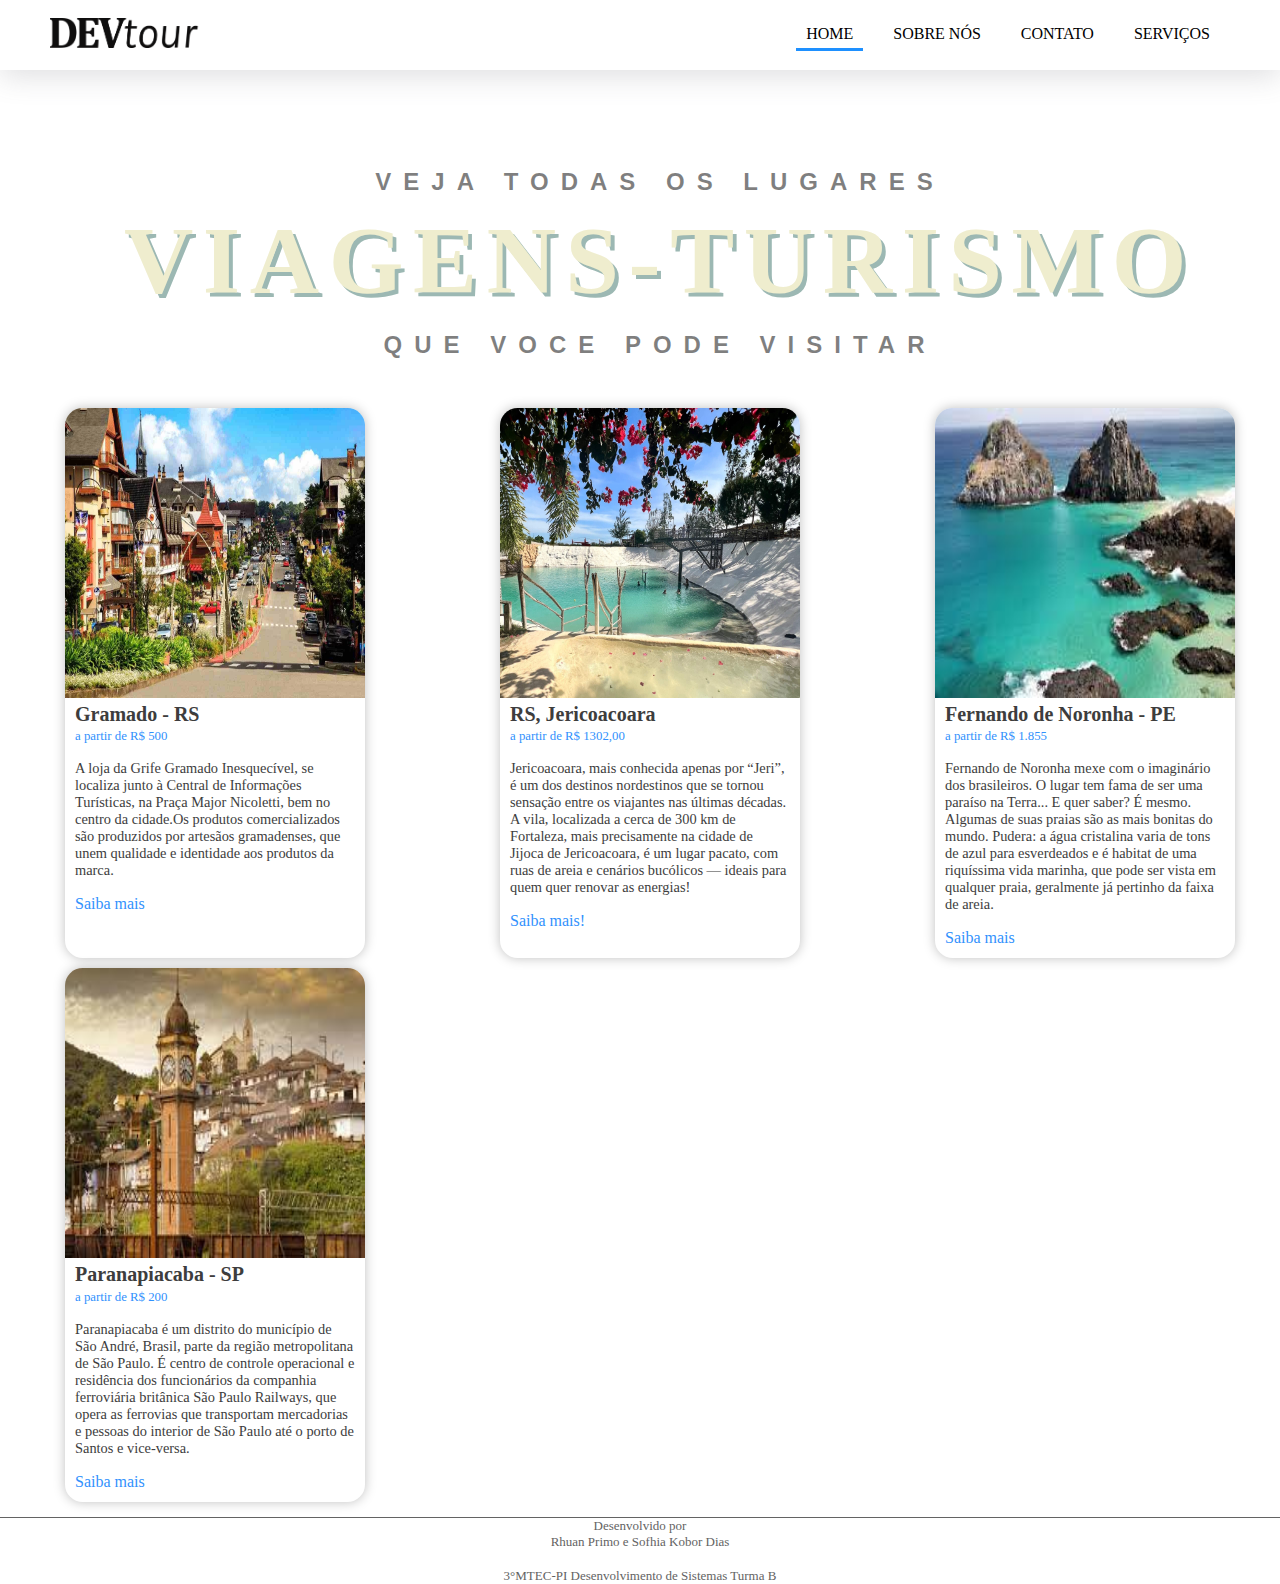
<file: Atividade Arnaldo/index.html>
<!DOCTYPE html>
<html lang="pt-br">

<head>
    <meta charset="UTF-8">
    <meta name="viewport" content="width=device-width, initial-scale=1.0">
    <link rel="stylesheet" href="css/homepage.css">
    <link rel="stylesheet" href="css/banner.css">
    <link rel="shortcut icon" href="img/59118.png" type="image/x-icon">

    <title>DevTour</title>
</head>

<body>
    <header>
        <div class="logo">
            <picture>
                <img src="img/logopreto.png" alt="">
            </picture>
        </div>
        <input type="checkbox" id="nav_check" hidden>
        <nav>
            <ul>
                <li>
                    <a href="index.html" class="active">Home</a>
                </li>
                <li>
                    <a href="pages/Sobre.html">Sobre Nós</a>
                </li>
                <li>
                    <a href="pages/Sobre.html#secao4">Contato</a>
                </li>
                <li>
                    <a href="#serviços">Serviços</a>
                </li>
            </ul>
        </nav>

        <label for="nav_check" class="hamburger">
            <div></div>
            <div></div>
            <div></div>
        </label>
        
    </header>
    <div>
        <h1 class="h1-t"> Veja Todas os lugares <br><span class="span-t" data-shadow-text="Text-Shadow">viagens-Turismo</span><br> que voce pode visitar</h1>
    </div>

    <br> <br>
    <div class="card-grid" id="serviços">
        <div class="card-la card-container">
            <div class="card-img-container">
                <img src="img/Gramado-1-1.webp" alt="" class="card-img" width="290" height="290">
            </div>
            <div class="card-content">
                <h2 class="card-title">Gramado - RS</h2>
                <p class="card-subtitle">a partir de R$ 500</p>
                <p class="card-desc">A loja da Grife Gramado Inesquecível, se localiza junto à Central de Informações Turísticas, na Praça Major Nicoletti, bem no centro da cidade.Os produtos comercializados são produzidos por artesãos gramadenses, que unem qualidade e identidade aos produtos da marca.</p>
                <a href="pages/Gramado.html" class="card-button">Saiba mais</a>
            </div>
        </div>
        <div class="card-ny card-container">
            <div class="card-img-container">
                <img src="img/jericoacoara.jpg" alt="" class="card-img" width="290" height="290">
            </div>
            <div class="card-content">
                <h2 class="card-title">RS, Jericoacoara</h2>
                <p class="card-subtitle">a partir de R$ 1302,00</p>
                <p class="card-desc">Jericoacoara, mais conhecida apenas por “Jeri”, é um dos destinos nordestinos que se tornou sensação entre os viajantes nas últimas décadas. A vila, localizada a cerca de 300 km de Fortaleza, mais precisamente na cidade de Jijoca de Jericoacoara, é um lugar pacato, com ruas de areia e cenários bucólicos — ideais para quem quer renovar as energias!</p>
                <a href="pages/Jericoacoara.html" class="card-button">Saiba mais!</a>
            </div>
        </div>
        <div class="card-ch card-container">
            <div class="card-img-container">
                <img src="img/transferir.jpg" alt="" class="card-img" width="290" height="290">
            </div>
            <div class="card-content">
                <h2 class="card-title">Fernando de Noronha - PE</h2>
                <p class="card-subtitle">a partir de R$ 1.855</p>
                <p class="card-desc">Fernando de Noronha mexe com o imaginário dos brasileiros. O lugar tem fama de ser uma paraíso na Terra... E quer saber? É mesmo. Algumas de suas praias são as mais bonitas do mundo. Pudera: a água cristalina varia de tons de azul para esverdeados e é habitat de uma riquíssima vida marinha, que pode ser vista em qualquer praia, geralmente já pertinho da faixa de areia.</p>
                <a href="pages/Fernando.html" class="card-button">Saiba mais</a>
            </div>
        </div>
        <div class="card-ch card-container">
            <div class="card-img-container">
                <img src="img/paranapiacaba.jpg" alt="" class="card-img" width="290" height="290">
            </div>
            <div class="card-content">
                <h2 class="card-title">Paranapiacaba - SP</h2>
                <p class="card-subtitle">a partir de R$ 200</p>
                <p class="card-desc">Paranapiacaba é um distrito do município de São André, Brasil, parte da região metropolitana de São Paulo. É centro de controle operacional e residência dos funcionários da companhia ferroviária britânica São Paulo Railways, que opera as ferrovias que transportam mercadorias e pessoas do interior de São Paulo até o porto de Santos e vice-versa.</p>
                <a href="pages\Paranapiacaba.html" class="card-button">Saiba mais</a>
            </div>
        </div>
    </div>
    <footer class="rodape">
            <p>Desenvolvido por <br> Rhuan Primo e Sofhia Kobor Dias</p> <br>
        <p>3°MTEC-PI Desenvolvimento de Sistemas Turma B</p>
    </footer>
    
</body>

</html>
</file>
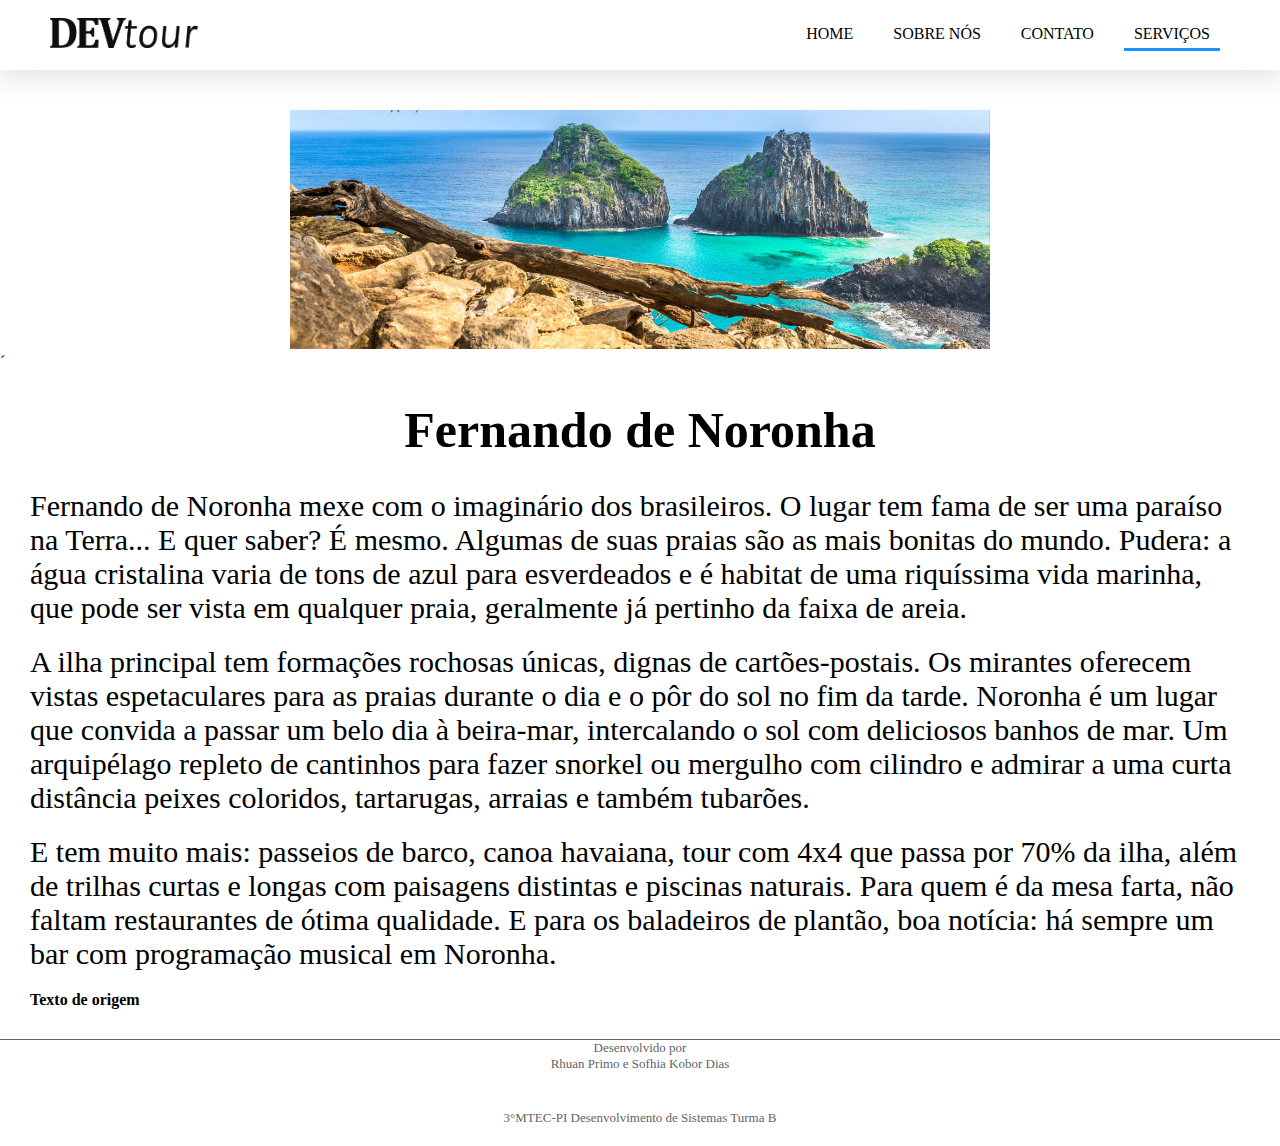
<file: Atividade Arnaldo/pages/Fernando.html>
<!DOCTYPE html>
<html lang="pt-br">
<head>
    <meta charset="UTF-8">
    <meta name="viewport" content="width=device-width, initial-scale=1.0">
    <link rel="shortcut icon" href="../img/59118.png" type="image/x-icon">
    <link rel="stylesheet" href="../css/banner.css">
    <link rel="stylesheet" href="../css/fernando.css">
    <title>Fernando de Noronha</title>
</head>
<body>
    <header>
        <div class="logo">
            <picture>
                <img src="../img/logopreto.png" alt="">
            </picture>
        </div>
        <input type="checkbox" id="nav_check" hidden>
        <nav>
            <ul>
                <li>
                    <a href="../index.html">Home</a>
                </li>
                <li>
                    <a href="../pages/Sobre.html" >Sobre Nós</a>
                </li>
                <li>
                    <a href="#secao4">Contato</a>
                </li>
                <li>
                    <a href="../index.html#serviços" class="active">Serviços</a>
                </li>
            </ul>
        </nav>

        <label for="nav_check" class="hamburger">
            <div></div>
            <div></div>
            <div></div>
        </label>
        
    </header>
    <main>
        <div class="esquerda clearfix">
            <center>
            <picture>
                <img src="../img/fernando-de-noronha.avif" alt="">
            </picture></center>
        </div>
        <div class="direita clearfix">´

            <h2>Fernando de Noronha</h2>
            <div class="texto">
                <p>Fernando de Noronha mexe com o imaginário dos brasileiros. O lugar tem fama de ser uma paraíso na Terra... E quer saber? É mesmo. Algumas de suas praias são as mais bonitas do mundo. Pudera: a água cristalina varia de tons de azul para esverdeados e é habitat de uma riquíssima vida marinha, que pode ser vista em qualquer praia, geralmente já pertinho da faixa de areia.</p>
                <p>A ilha principal tem formações rochosas únicas, dignas de cartões-postais. Os mirantes oferecem vistas espetaculares para as praias durante o dia e o pôr do sol no fim da tarde. Noronha é um lugar que convida a passar um belo dia à beira-mar, intercalando o sol com deliciosos banhos de mar. Um arquipélago repleto de cantinhos para fazer snorkel ou mergulho com cilindro e admirar a uma curta distância peixes coloridos, tartarugas, arraias e também tubarões.</p>
                <p>E tem muito mais: passeios de barco, canoa havaiana, tour com 4x4 que passa por 70% da ilha, além de trilhas curtas e longas com paisagens distintas e piscinas naturais. Para quem é da mesa farta, não faltam restaurantes de ótima qualidade. E para os baladeiros de plantão, boa notícia: há sempre um bar com programação musical em Noronha.</p>
            </div>
            <div class="info">
                <a href="https://guia.melhoresdestinos.com.br/fernando-de-noronha-72-c.html">Texto de origem</a>
            </div>
        </div>
    </main>
    <footer class="rodape">
        <p>Desenvolvido por <br> Rhuan Primo e Sofhia Kobor Dias</p> <br>
    <p>3°MTEC-PI Desenvolvimento de Sistemas Turma B</p>
    </footer>
</body>
</html>
</file>
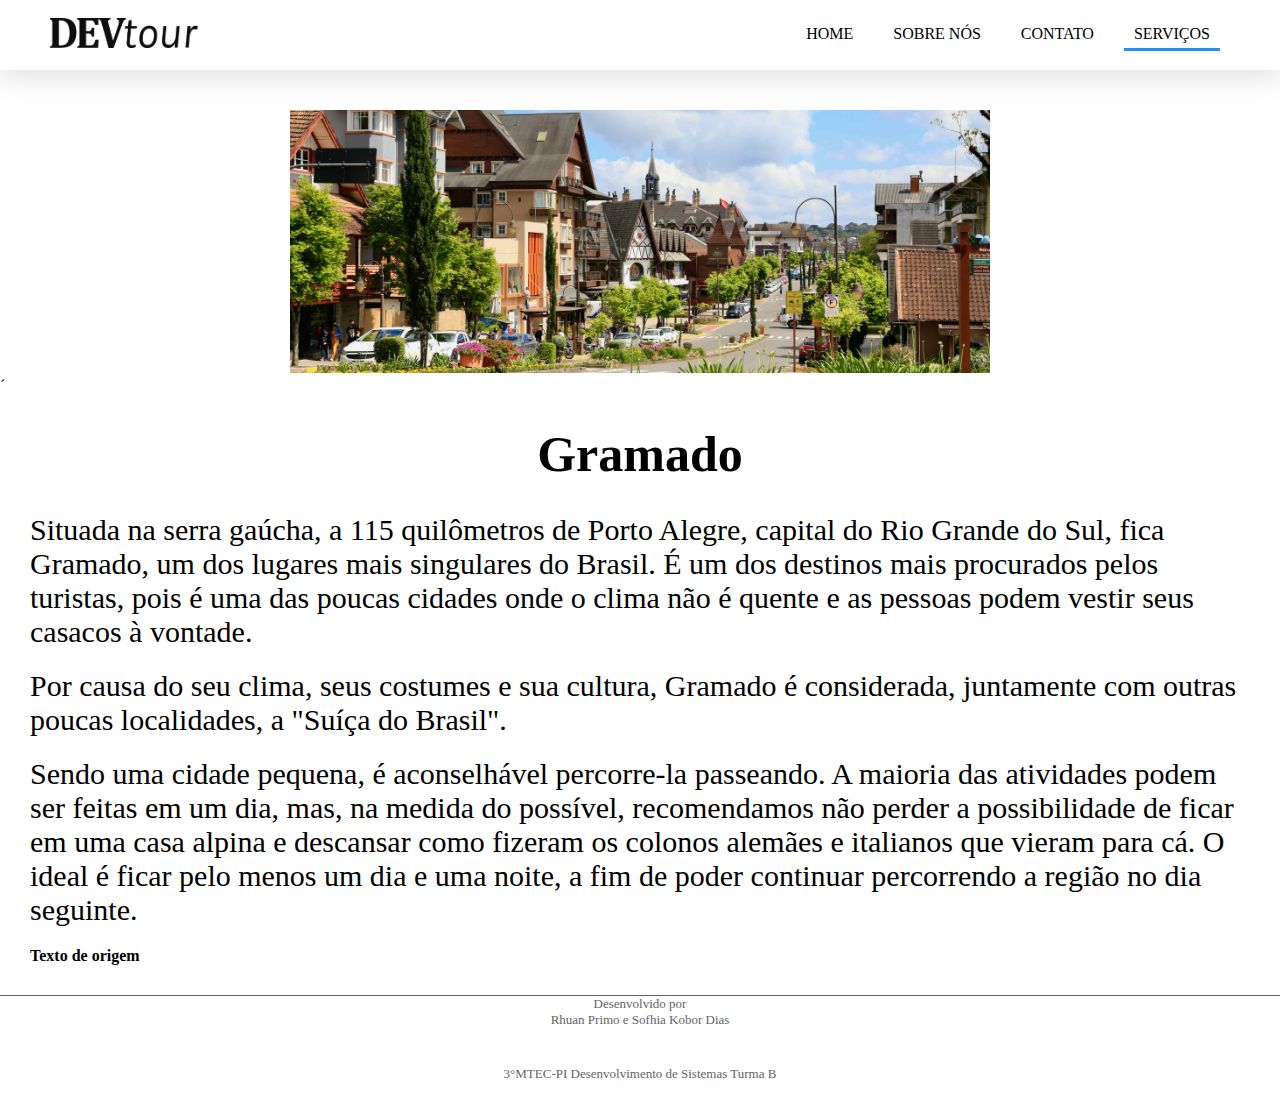
<file: Atividade Arnaldo/pages/Gramado.html>
<!DOCTYPE html>
<html lang="pt-br">
<head>
    <meta charset="UTF-8">
    <meta name="viewport" content="width=device-width, initial-scale=1.0">
    <link rel="shortcut icon" href="../img/59118.png" type="image/x-icon">
    <link rel="stylesheet" href="../css/banner.css">
    <link rel="stylesheet" href="../css/gramado.css">
    <title>Gramado</title>
</head>
<body>
    <header>
        <div class="logo">
            <picture>
                <img src="../img/logopreto.png" alt="">
            </picture>
        </div>
        <input type="checkbox" id="nav_check" hidden>
        <nav>
            <ul>
                <li>
                    <a href="../index.html">Home</a>
                </li>
                <li>
                    <a href="../pages/Sobre.html" >Sobre Nós</a>
                </li>
                <li>
                    <a href="#secao4">Contato</a>
                </li>
                <li>
                    <a href="../index.html#serviços" class="active">Serviços</a>
                </li>
            </ul>
        </nav>

        <label for="nav_check" class="hamburger">
            <div></div>
            <div></div>
            <div></div>
        </label>
        
    </header>
    <main>
        <div class="esquerda clearfix">
            <center>
            <picture>
                <img src="../img/gramado-canela-7-c.jpeg">
            </picture></center>
        </div>
        <div class="direita clearfix">´

            <h2>Gramado</h2>
            <div class="texto">
                <p>Situada na serra gaúcha, a 115 quilômetros de Porto Alegre, capital do Rio Grande do Sul, fica Gramado, um dos lugares mais singulares do Brasil. É um dos destinos mais procurados pelos turistas, pois é uma das poucas cidades onde o clima não é quente e as pessoas podem vestir seus casacos à vontade.
                </p>
                <p>Por causa do seu clima, seus costumes e sua cultura, Gramado é considerada, juntamente com outras poucas localidades, a "Suíça do Brasil".</p>
                <p>Sendo uma cidade pequena, é aconselhável percorre-la passeando. A maioria das atividades podem ser feitas em um dia, mas, na medida do possível, recomendamos não perder a possibilidade de ficar em uma casa alpina e descansar como fizeram os colonos alemães e italianos que vieram para cá. O ideal é ficar pelo menos um dia e uma noite, a fim de poder continuar percorrendo a região no dia seguinte.</p>
            </div>
            <div class="info">
                <a href="https://www.decolar.com/lugares-para-viajar/gramado">Texto de origem</a>
            </div>
        </div>
    </main>
    <footer class="rodape">
        <p>Desenvolvido por <br> Rhuan Primo e Sofhia Kobor Dias</p> <br>
    <p>3°MTEC-PI Desenvolvimento de Sistemas Turma B</p>
    </footer>
</body>
</html>
</file>
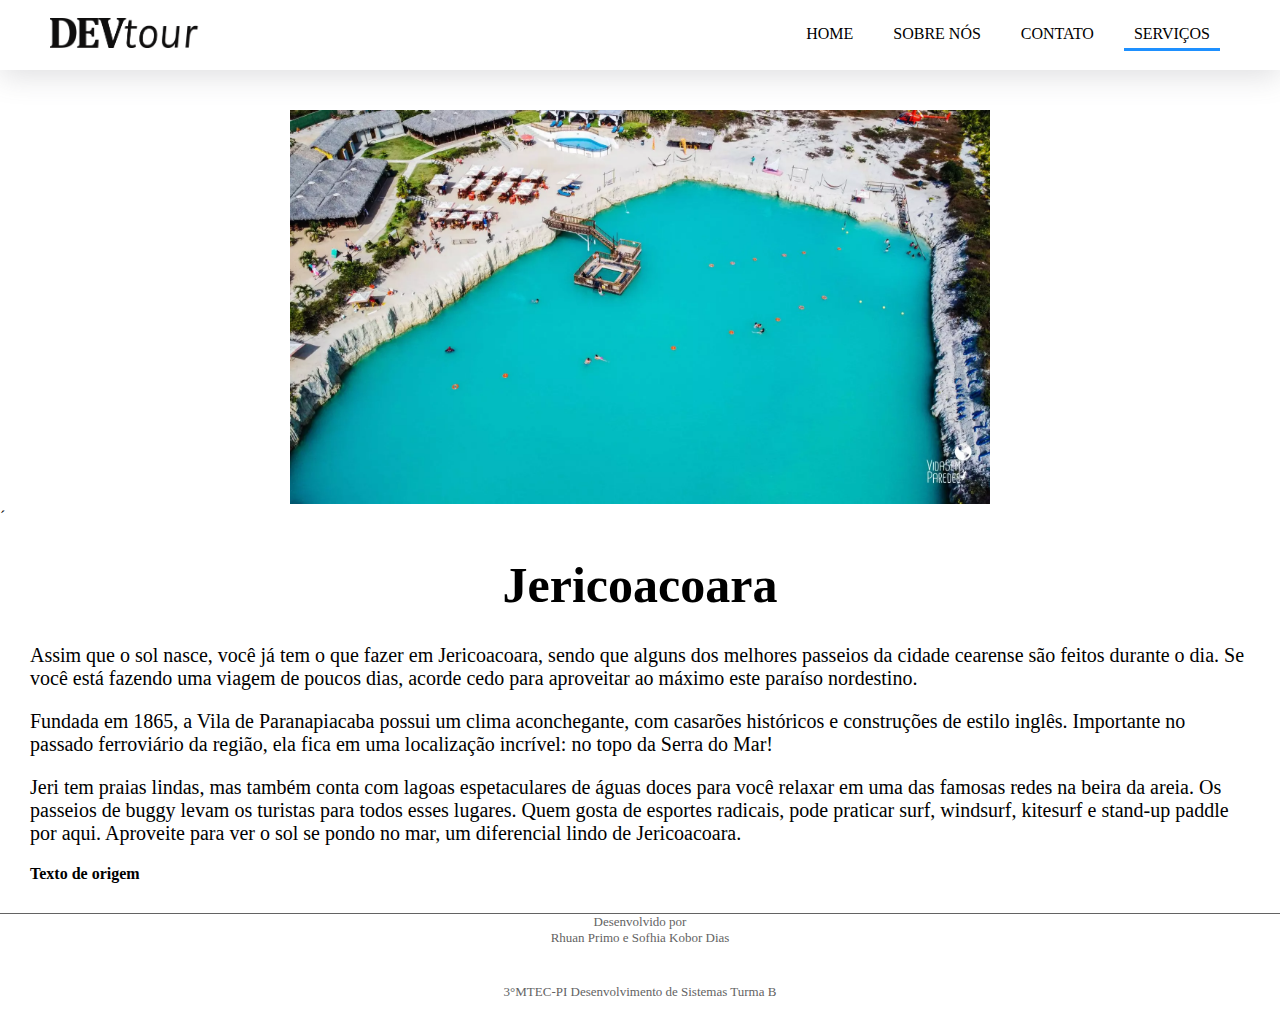
<file: Atividade Arnaldo/pages/Jericoacoara.html>
<!DOCTYPE html>
<html lang="pt-br">
<head>
    <meta charset="UTF-8">
    <meta name="viewport" content="width=device-width, initial-scale=1.0">
    <link rel="shortcut icon" href="../img/59118.png" type="image/x-icon">
    <link rel="stylesheet" href="../css/banner.css">
    <link rel="stylesheet" href="../css/jerico.css">
    <title>Paranapiacaba</title>
</head>
<body>
    <header>
        <div class="logo">
            <picture>
                <img src="../img/logopreto.png" alt="">
            </picture>
        </div>
        <input type="checkbox" id="nav_check" hidden>
        <nav>
            <ul>
                <li>
                    <a href="../index.html">Home</a>
                </li>
                <li>
                    <a href="../pages/Sobre.html">Sobre Nós</a>
                </li>
                <li>
                    <a href="#secao4">Contato</a>
                </li>
                <li>
                    <a href="../index.html#serviços"  class="active">Serviços</a>
                </li>
            </ul>
        </nav>

        <label for="nav_check" class="hamburger">
            <div></div>
            <div></div>
            <div></div>
        </label>
        
    </header>
    <main>
        <div class="esquerda clearfix">
            <center>
            <picture>
                <img src="../img/jericolindo.webp" alt="">
            </picture></center>
        </div>
        <div class="direita clearfix">´

            <h2>Jericoacoara</h2>
            <div class="texto">
                <p>Assim que o sol nasce, você já tem o que fazer em Jericoacoara, sendo que alguns dos melhores passeios da cidade cearense são feitos durante o dia. Se você está fazendo uma viagem de poucos dias, acorde cedo para aproveitar ao máximo este paraíso nordestino. <p>Fundada em 1865, a Vila de Paranapiacaba possui um clima aconchegante, com casarões históricos e construções de estilo inglês. Importante no passado ferroviário da região, ela fica em uma localização incrível: no topo da Serra do Mar!
                    </p>
                    <p>Jeri tem praias lindas, mas também conta com lagoas espetaculares de águas doces para você relaxar em uma das famosas redes na beira da areia. Os passeios de buggy levam os turistas para todos esses lugares. Quem gosta de esportes radicais, pode praticar surf, windsurf, kitesurf e stand-up paddle por aqui. Aproveite para ver o sol se pondo no mar, um diferencial lindo de Jericoacoara.</p>

            </div>
            <div class="info">
                <a href="https://www.hoteis.com/go/brasil/br-dicas-imperdiveis-sobre-o-que-fazer-em-jericoacoara">Texto de origem</a>
            </div>
        </div>
    </main>
    <footer class="rodape clearfix">
        <p>Desenvolvido por <br> Rhuan Primo e Sofhia Kobor Dias</p> <br>
    <p>3°MTEC-PI Desenvolvimento de Sistemas Turma B</p>
    </footer>
</body>
</html>
</file>
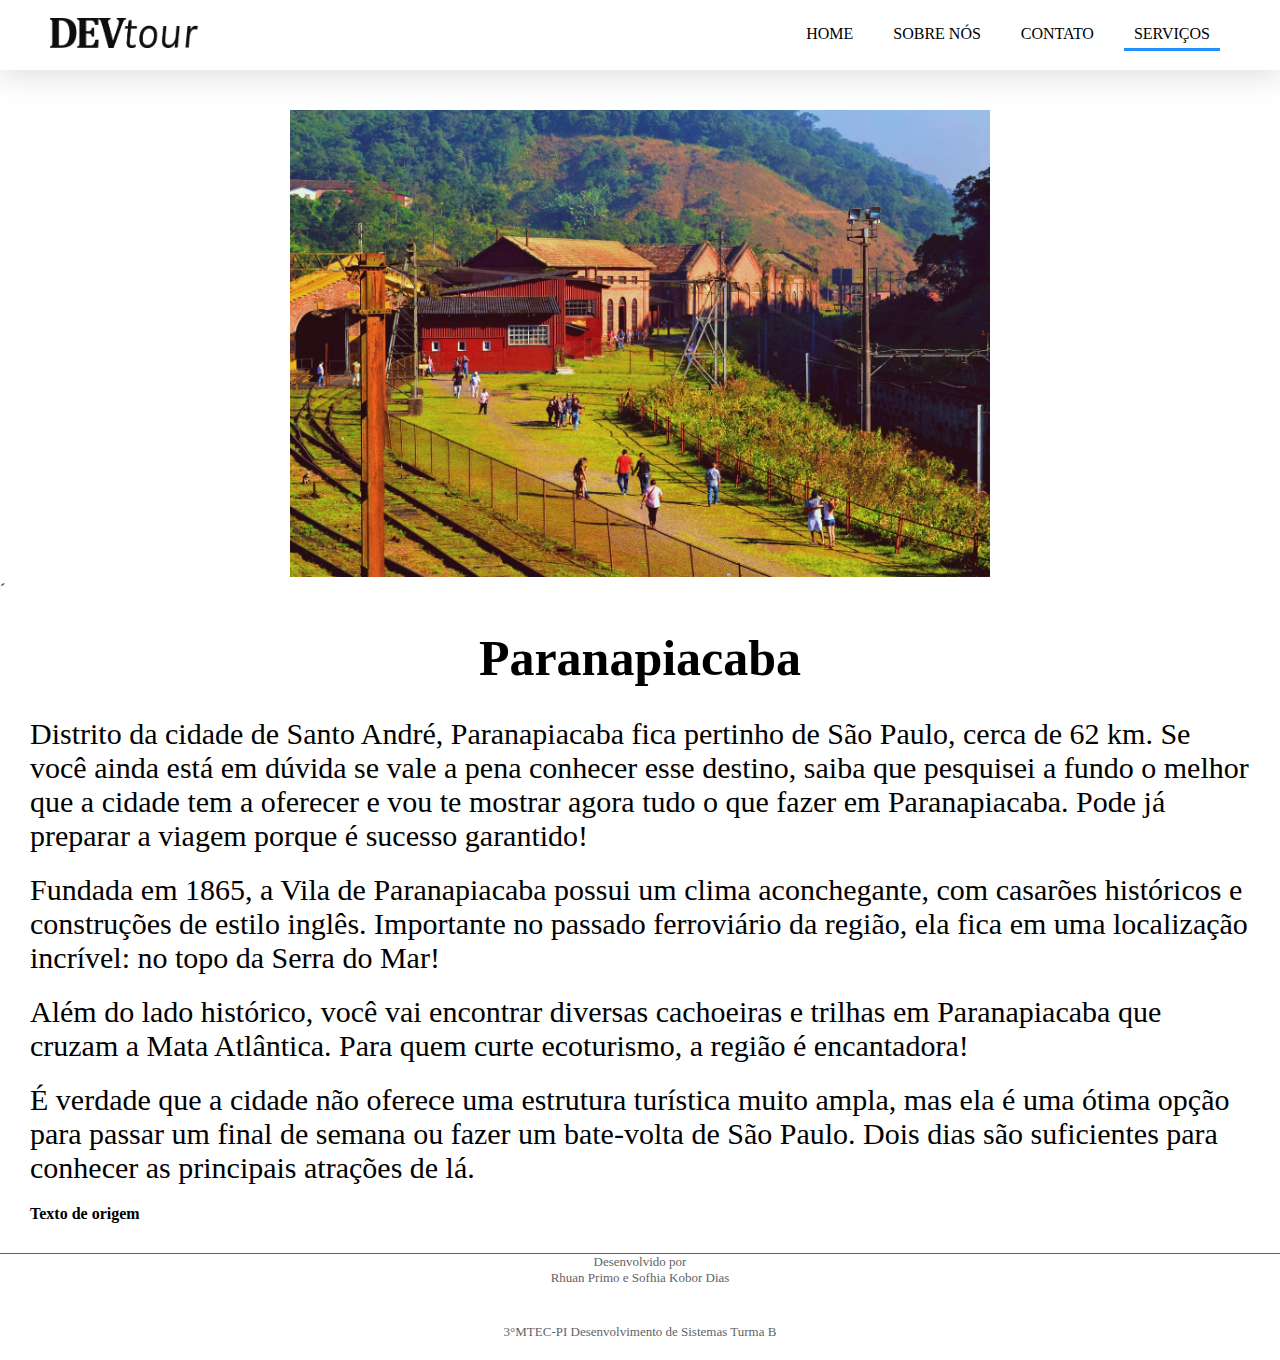
<file: Atividade Arnaldo/pages/Paranapiacaba.html>
<!DOCTYPE html>
<html lang="pt-br">
<head>
    <meta charset="UTF-8">
    <meta name="viewport" content="width=device-width, initial-scale=1.0">
    <link rel="shortcut icon" href="../img/59118.png" type="image/x-icon">
    <link rel="stylesheet" href="../css/banner.css">
    <link rel="stylesheet" href="../css/parana.css">
    <title>Paranapiacaba</title>
</head>
<body>
    <header>
        <div class="logo">
            <picture>
                <img src="../img/logopreto.png" alt="">
            </picture>
        </div>
        <input type="checkbox" id="nav_check" hidden>
        <nav>
            <ul>
                <li>
                    <a href="../index.html">Home</a>
                </li>
                <li>
                    <a href="../pages/Sobre.html"  >Sobre Nós</a>
                </li>
                <li>
                    <a href="#secao4">Contato</a>
                </li>
                <li>
                    <a href="../index.html#serviços" class="active">Serviços</a>
                </li>
            </ul>
        </nav>

        <label for="nav_check" class="hamburger">
            <div></div>
            <div></div>
            <div></div>
        </label>
        
    </header>
    <main>
        <div class="esquerda clearfix">
            <center>
            <picture>
                <img src="../img/paranapiacaba-turismo-1.jpg" alt="">
            </picture></center>
        </div>
        <div class="direita clearfix">´

            <h2>Paranapiacaba</h2>
            <div class="texto">
                <p>Distrito da cidade de Santo André, Paranapiacaba fica pertinho de São Paulo, cerca de 62 km. Se você ainda está em dúvida se vale a pena conhecer esse destino, saiba que pesquisei a fundo o melhor que a cidade tem a oferecer e vou te mostrar agora tudo o que fazer em Paranapiacaba. Pode já preparar a viagem porque é sucesso garantido!
                    </p>
                    <p>Fundada em 1865, a Vila de Paranapiacaba possui um clima aconchegante, com casarões históricos e construções de estilo inglês. Importante no passado ferroviário da região, ela fica em uma localização incrível: no topo da Serra do Mar!
                    </p>
                    <p>Além do lado histórico, você vai encontrar diversas cachoeiras e trilhas em Paranapiacaba que cruzam a Mata Atlântica. Para quem curte ecoturismo, a região é encantadora! 
                    </p>
                    <p>É verdade que a cidade não oferece uma estrutura turística muito ampla, mas ela é uma ótima opção para passar um final de semana ou fazer um bate-volta de São Paulo. Dois dias são suficientes para conhecer as principais atrações de lá.
                    
                    </p>
            </div>
            <div class="info">
                <a href="https://emalgumlugardomundo.com.br/o-que-fazer-em-paranapiacaba/">Texto de origem</a>
            </div>
        </div>
    </main>
    <footer class="rodape clearfix">
        <p>Desenvolvido por <br> Rhuan Primo e Sofhia Kobor Dias</p> <br>
    <p>3°MTEC-PI Desenvolvimento de Sistemas Turma B</p>
    </footer>
</body>
</html>
</file>
<file: Atividade Arnaldo/css/homepage.css>
h1 {
            color: #000000;
            font-size: 2rem;
            font-weight: 700;
            font-size: 50px;
            padding-left: 40px;
        }
            .h1-t {
                font: 600 1.5em/1 'Raleway', sans-serif;
                color: rgba(0,0,0,.5);
                text-align: center;
                text-transform: uppercase;
                letter-spacing: .5em;
                margin-top: 100px;
                top: 25%;
                width: 100%;
            }
            
            .span-t, .span-t:after {
                font-weight: 900;
                color: #efedce;
                white-space: nowrap;
                display: inline-block;
                position: relative;
                letter-spacing: .1em;
                padding: .2em 0 .25em 0;
            }
            
            .span-t {
                font-size: 4em;
                z-index: 100;
                text-shadow: .04em .04em 0 #9cb8b3;
            }
            
            .span:after {
                content: attr(data-shadow-text);
                color: rgba(0,0,0,.35);
                text-shadow: none;
                position: absolute;
                left: .0875em;
                top: .0875em;
                z-index: -1;
              
            }
            
.texto{
    font-size: 30px
}
.direita{
    float: right;
}
esquerda{
    float: left
}

        .card-grid {
            width: 100%;
            padding: 0px 50px 0px 50px;
            display: flex;
            justify-content: space-between;
            margin: 10px;
            flex-wrap: wrap;
        }
        
        .card-container {
            width: 300px; 
            box-shadow: 0 0 0.75rem rgba(0, 0, 0, 0.25);
            border-radius: 1.10rem;
            margin: 5px; /* Adiciona espaçamento ao redor dos cards */
            padding-bottom: 10px;
        }
        
        .card-img{
            width: 100%;
            border-radius: 1.1rem 1.1rem 0 0;
        }
        
        .card-content{
            padding: 1px 10px;
        }
        
        .card-title{
            font-size: 1.25rem;
            margin-bottom: 0.2rem;
            color: #3d3d3d;
        }
        
        .card-subtitle{
   
            font-size: 0.8rem;
            margin-bottom: 1rem;
            color: #3191fd;
        }
        
        .card-desc{
            font-size: 0.9rem;
            margin-bottom: 1rem;
            color: #3d3d3d;
        }
        
        .card-button{
            text-decoration: none;
            color: #3191fd;
            transition: border-bottom 0.3s;
        }
        
        .card-button:hover{
            border-bottom: 1px solid #3191fd;
        }
</file>
<file: Atividade Arnaldo/css/banner.css>
* {
    margin: 0;
    padding: 0;
    box-sizing: border-box;
    font-family: Cambria, Cochin, Georgia, Times, 'Times New Roman', serif;
    text-decoration: none;
    list-style: none;
}

        body {
            background: #fff; /* Cor de fundo do corpo do documento */
            margin: 0;
            padding: 0;
        }

        header {
            background: #fff; /* Cor de fundo do cabeçalho */
            height: 70px; /* Altura do cabeçalho */
            display: flex;
            align-items: center;
            justify-content: space-between;
            padding: 0 50px; /* Espaçamento interno do cabeçalho */
            box-shadow: rgba(100, 100, 111, 0.2) 0px 7px 29px 0px;
        }

        .logo img{
            width: 150px;
            text-transform: uppercase;
            font-family: Cambria, Cochin, Georgia, Times, 'Times New Roman', serif;
            margin-bottom: auto; /* Espaço entre o texto e a linha */
            margin-top: auto;
        }

        header nav ul {
            display: flex;
        }

        header nav ul li a {
            display: inline-block;
            color: #000; /* Cor do texto dos links */
            padding: 5px 10px;
            margin: 0 10px;
            border-bottom: 3px solid transparent; /* Adiciona uma borda inferior transparente inicialmente */
            text-transform: uppercase;
            transition: border-color 0.2s; /* Transição suave para a cor da borda ao passar o mouse */
        }

        header nav ul li a:hover,
        header nav ul li a.active {
            border-bottom-color: #1e90ff; /* Cor da borda inferior ao passar o mouse ou quando ativos */
        }

        .hamburger { /*nav hamburguer*/
            cursor: pointer;
            display: none;
        }

        .hamburger div {
            width: 30px;
            height: 3px;
            margin: 5px 0;
            background: #000; /* Cor das linhas do ícone do menu */
        }

        @media only screen and (max-width: 900px) {
            header {
                padding: 0 30px; /* Ajusta o espaçamento interno do cabeçalho em telas menores */
            }
        }

        @media only screen and (max-width: 700px) {
            .hamburger {
                display: block; /* Mostra o ícone do menu (hamburger) em telas menores */
            }
        
            header nav {
                position: absolute;
                left: -100%; /* Esconde a navegação no início */
                top: 70px;
                width: 100%;
                background: #fff;
                padding: 30px;
                transition: left 0.3s; /* Adiciona uma transição suave para a exibição da navegação */
            }

            header #nav_check:checked~nav {
                left: 0; 
            }

            header nav ul {
                display: block; /* Ajusta a exibição dos itens de navegação em coluna */
            }

            header nav ul li a {
                margin: 10px 0; /* Adiciona espaçamento entre os itens de navegação em telas menores */
            }
        }

       .rodape{
            border-top: 1px solid #636363;
          bottom: 0;
          left: 0;
          position: relative;
          width: 100%;
        }
        .rodape p{
            text-align: center;
            font-size: small;
            color: #636363;
        }
</file>
<file: Atividade Arnaldo/css/fernando.css>
.banneracima img{
    width: 300px;
}
h2{
    font-size: 50px;
    text-align: center;
    margin-bottom: 30px;
    margin-top: 30px;
}
.texto{
    font-size: 30px;
    padding-left: 30px;
    padding-right: 30px;
}
p{
    padding-bottom: 20px;
}

.esquerda img{
    width: 700px;
    padding-top: 40px;
    padding-right: auto;
}
.clearfix::after {
    content: "";
    clear: both;
    display: table;
  
}
main{
    padding-bottom: 30px;
}
.info a{
    text-decoration: none;
    color: black;
    font-style: normal;
    font-weight: 700;
    text-align: center;
    padding-left: 30px;
}
</file>
<file: Atividade Arnaldo/css/gramado.css>
.banneracima img{
    width: 300px;
}
h2{
    font-size: 50px;
    text-align: center;
    margin-bottom: 30px;
    margin-top: 30px;
}
.texto{
    font-size: 30px;
    padding-left: 30px;
    padding-right: 30px;
}
p{
    padding-bottom: 20px;
}

.esquerda img{
    width: 700px;
    padding-top: 40px;
    padding-right: auto;
}
.clearfix::after {
    content: "";
    clear: both;
    display: table;
  
}
main{
    padding-bottom: 30px;
}
.info a{
    text-decoration: none;
    color: black;
    font-style: normal;
    font-weight: 700;
    text-align: center;
    padding-left: 30px;
}
</file>
<file: Atividade Arnaldo/css/jerico.css>
.banneracima img{
    width: 300px;
}
h2{
    font-size: 50px;
    text-align: center;
    margin-bottom: 30px;
    margin-top: 30px;
}
.texto{
    font-size: 20px;
    padding-left: 30px;
    padding-right: 30px;
}
p{
    padding-bottom: 20px;
}

.esquerda img{
    width: 700px;
    padding-top: 40px;
    padding-right: auto;
}
.clearfix::after {
    content: "";
    clear: both;
    display: table;
  
}
main{
    padding-bottom: 30px;
}
.info a{
    text-decoration: none;
    color: black;
    font-style: normal;
    font-weight: 700;
    text-align: center;
    padding-left: 30px;
}
</file>
<file: Atividade Arnaldo/css/parana.css>
.banneracima img{
    width: 300px;
}
h2{
    font-size: 50px;
    text-align: center;
    margin-bottom: 30px;
    margin-top: 30px;
}
.texto{
    font-size: 30px;
    padding-left: 30px;
    padding-right: 30px;
}
p{
    padding-bottom: 20px;
}

.esquerda img{
    width: 700px;
    padding-top: 40px;
    padding-right: auto;
}
.clearfix::after {
    content: "";
    clear: both;
    display: table;
  
}
main{
    padding-bottom: 30px;
}
.info a{
    text-decoration: none;
    color: black;
    font-style: normal;
    font-weight: 700;
    text-align: center;
    padding-left: 30px;
}
</file>
